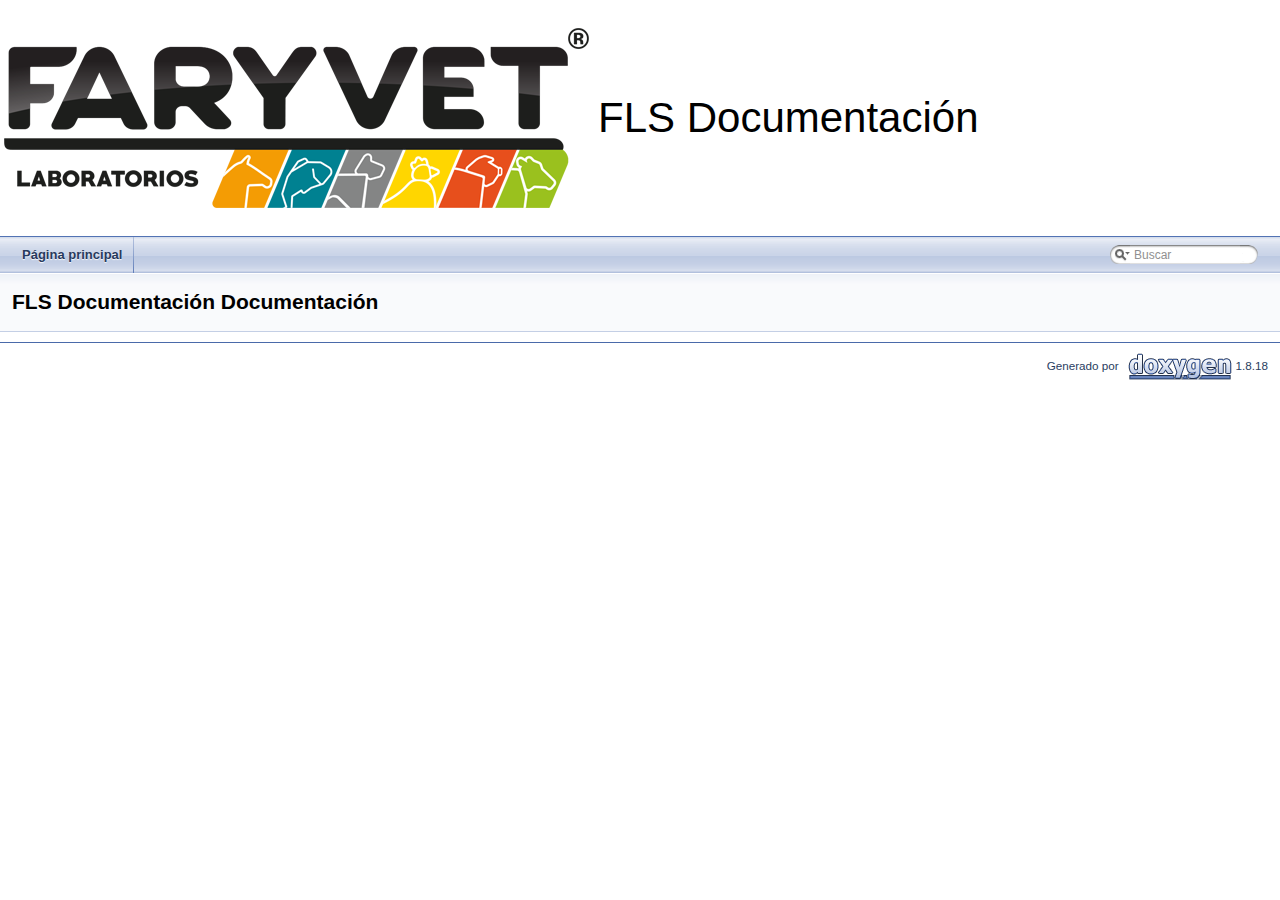
<file: Documentacion/html/index.html>
<!DOCTYPE html PUBLIC "-//W3C//DTD XHTML 1.0 Transitional//EN" "https://www.w3.org/TR/xhtml1/DTD/xhtml1-transitional.dtd">
<html xmlns="http://www.w3.org/1999/xhtml">
<head>
<meta http-equiv="Content-Type" content="text/xhtml;charset=UTF-8"/>
<meta http-equiv="X-UA-Compatible" content="IE=9"/>
<meta name="generator" content="Doxygen 1.8.18"/>
<meta name="viewport" content="width=device-width, initial-scale=1"/>
<title>FLS Documentación: Página principal</title>
<link href="tabs.css" rel="stylesheet" type="text/css"/>
<script type="text/javascript" src="jquery.js"></script>
<script type="text/javascript" src="dynsections.js"></script>
<link href="search/search.css" rel="stylesheet" type="text/css"/>
<script type="text/javascript" src="search/searchdata.js"></script>
<script type="text/javascript" src="search/search.js"></script>
<link href="doxygen.css" rel="stylesheet" type="text/css" />
</head>
<body>
<div id="top"><!-- do not remove this div, it is closed by doxygen! -->
<div id="titlearea">
<table cellspacing="0" cellpadding="0">
 <tbody>
 <tr style="height: 56px;">
  <td id="projectlogo"><img alt="Logo" src="logo.png"/></td>
  <td id="projectalign" style="padding-left: 0.5em;">
   <div id="projectname">FLS Documentación
   </div>
  </td>
 </tr>
 </tbody>
</table>
</div>
<!-- end header part -->
<!-- Generado por Doxygen 1.8.18 -->
<script type="text/javascript">
/* @license magnet:?xt=urn:btih:cf05388f2679ee054f2beb29a391d25f4e673ac3&amp;dn=gpl-2.0.txt GPL-v2 */
var searchBox = new SearchBox("searchBox", "search",false,'Buscar');
/* @license-end */
</script>
<script type="text/javascript" src="menudata.js"></script>
<script type="text/javascript" src="menu.js"></script>
<script type="text/javascript">
/* @license magnet:?xt=urn:btih:cf05388f2679ee054f2beb29a391d25f4e673ac3&amp;dn=gpl-2.0.txt GPL-v2 */
$(function() {
  initMenu('',true,false,'search.php','Buscar');
  $(document).ready(function() { init_search(); });
});
/* @license-end */</script>
<div id="main-nav"></div>
</div><!-- top -->
<!-- window showing the filter options -->
<div id="MSearchSelectWindow"
     onmouseover="return searchBox.OnSearchSelectShow()"
     onmouseout="return searchBox.OnSearchSelectHide()"
     onkeydown="return searchBox.OnSearchSelectKey(event)">
</div>

<!-- iframe showing the search results (closed by default) -->
<div id="MSearchResultsWindow">
<iframe src="javascript:void(0)" frameborder="0" 
        name="MSearchResults" id="MSearchResults">
</iframe>
</div>

<div class="header">
  <div class="headertitle">
<div class="title">FLS Documentación Documentación</div>  </div>
</div><!--header-->
<div class="contents">
</div><!-- contents -->
<!-- start footer part -->
<hr class="footer"/><address class="footer"><small>
Generado por &#160;<a href="http://www.doxygen.org/index.html">
<img class="footer" src="doxygen.png" alt="doxygen"/>
</a> 1.8.18
</small></address>
</body>
</html>
</file>
<file: Documentacion/html/tabs.css>
.sm{position:relative;z-index:9999}.sm,.sm ul,.sm li{display:block;list-style:none;margin:0;padding:0;line-height:normal;direction:ltr;text-align:left;-webkit-tap-highlight-color:rgba(0,0,0,0)}.sm-rtl,.sm-rtl ul,.sm-rtl li{direction:rtl;text-align:right}.sm>li>h1,.sm>li>h2,.sm>li>h3,.sm>li>h4,.sm>li>h5,.sm>li>h6{margin:0;padding:0}.sm ul{display:none}.sm li,.sm a{position:relative}.sm a{display:block}.sm a.disabled{cursor:not-allowed}.sm:after{content:"\00a0";display:block;height:0;font:0/0 serif;clear:both;visibility:hidden;overflow:hidden}.sm,.sm *,.sm *:before,.sm *:after{-moz-box-sizing:border-box;-webkit-box-sizing:border-box;box-sizing:border-box}.sm-dox{background-image:url("tab_b.png")}.sm-dox a,.sm-dox a:focus,.sm-dox a:hover,.sm-dox a:active{padding:0 12px;padding-right:43px;font-family:"Lucida Grande","Geneva","Helvetica",Arial,sans-serif;font-size:13px;font-weight:bold;line-height:36px;text-decoration:none;text-shadow:0 1px 1px rgba(255,255,255,0.9);color:#283a5d;outline:0}.sm-dox a:hover{background-image:url("tab_a.png");background-repeat:repeat-x;color:white;text-shadow:0 1px 1px black}.sm-dox a.current{color:#d23600}.sm-dox a.disabled{color:#bbb}.sm-dox a span.sub-arrow{position:absolute;top:50%;margin-top:-14px;left:auto;right:3px;width:28px;height:28px;overflow:hidden;font:bold 12px/28px monospace!important;text-align:center;text-shadow:none;background:rgba(255,255,255,0.5);-moz-border-radius:5px;-webkit-border-radius:5px;border-radius:5px}.sm-dox a.highlighted span.sub-arrow:before{display:block;content:'-'}.sm-dox>li:first-child>a,.sm-dox>li:first-child>:not(ul) a{-moz-border-radius:5px 5px 0 0;-webkit-border-radius:5px;border-radius:5px 5px 0 0}.sm-dox>li:last-child>a,.sm-dox>li:last-child>*:not(ul) a,.sm-dox>li:last-child>ul,.sm-dox>li:last-child>ul>li:last-child>a,.sm-dox>li:last-child>ul>li:last-child>*:not(ul) a,.sm-dox>li:last-child>ul>li:last-child>ul,.sm-dox>li:last-child>ul>li:last-child>ul>li:last-child>a,.sm-dox>li:last-child>ul>li:last-child>ul>li:last-child>*:not(ul) a,.sm-dox>li:last-child>ul>li:last-child>ul>li:last-child>ul,.sm-dox>li:last-child>ul>li:last-child>ul>li:last-child>ul>li:last-child>a,.sm-dox>li:last-child>ul>li:last-child>ul>li:last-child>ul>li:last-child>*:not(ul) a,.sm-dox>li:last-child>ul>li:last-child>ul>li:last-child>ul>li:last-child>ul,.sm-dox>li:last-child>ul>li:last-child>ul>li:last-child>ul>li:last-child>ul>li:last-child>a,.sm-dox>li:last-child>ul>li:last-child>ul>li:last-child>ul>li:last-child>ul>li:last-child>*:not(ul) a,.sm-dox>li:last-child>ul>li:last-child>ul>li:last-child>ul>li:last-child>ul>li:last-child>ul{-moz-border-radius:0 0 5px 5px;-webkit-border-radius:0;border-radius:0 0 5px 5px}.sm-dox>li:last-child>a.highlighted,.sm-dox>li:last-child>*:not(ul) a.highlighted,.sm-dox>li:last-child>ul>li:last-child>a.highlighted,.sm-dox>li:last-child>ul>li:last-child>*:not(ul) a.highlighted,.sm-dox>li:last-child>ul>li:last-child>ul>li:last-child>a.highlighted,.sm-dox>li:last-child>ul>li:last-child>ul>li:last-child>*:not(ul) a.highlighted,.sm-dox>li:last-child>ul>li:last-child>ul>li:last-child>ul>li:last-child>a.highlighted,.sm-dox>li:last-child>ul>li:last-child>ul>li:last-child>ul>li:last-child>*:not(ul) a.highlighted,.sm-dox>li:last-child>ul>li:last-child>ul>li:last-child>ul>li:last-child>ul>li:last-child>a.highlighted,.sm-dox>li:last-child>ul>li:last-child>ul>li:last-child>ul>li:last-child>ul>li:last-child>*:not(ul) a.highlighted{-moz-border-radius:0;-webkit-border-radius:0;border-radius:0}.sm-dox ul{background:rgba(162,162,162,0.1)}.sm-dox ul a,.sm-dox ul a:focus,.sm-dox ul a:hover,.sm-dox ul a:active{font-size:12px;border-left:8px solid transparent;line-height:36px;text-shadow:none;background-color:white;background-image:none}.sm-dox ul a:hover{background-image:url("tab_a.png");background-repeat:repeat-x;color:white;text-shadow:0 1px 1px black}.sm-dox ul ul a,.sm-dox ul ul a:hover,.sm-dox ul ul a:focus,.sm-dox ul ul a:active{border-left:16px solid transparent}.sm-dox ul ul ul a,.sm-dox ul ul ul a:hover,.sm-dox ul ul ul a:focus,.sm-dox ul ul ul a:active{border-left:24px solid transparent}.sm-dox ul ul ul ul a,.sm-dox ul ul ul ul a:hover,.sm-dox ul ul ul ul a:focus,.sm-dox ul ul ul ul a:active{border-left:32px solid transparent}.sm-dox ul ul ul ul ul a,.sm-dox ul ul ul ul ul a:hover,.sm-dox ul ul ul ul ul a:focus,.sm-dox ul ul ul ul ul a:active{border-left:40px solid transparent}@media(min-width:768px){.sm-dox ul{position:absolute;width:12em}.sm-dox li{float:left}.sm-dox.sm-rtl li{float:right}.sm-dox ul li,.sm-dox.sm-rtl ul li,.sm-dox.sm-vertical li{float:none}.sm-dox a{white-space:nowrap}.sm-dox ul a,.sm-dox.sm-vertical a{white-space:normal}.sm-dox .sm-nowrap>li>a,.sm-dox .sm-nowrap>li>:not(ul) a{white-space:nowrap}.sm-dox{padding:0 10px;background-image:url("tab_b.png");line-height:36px}.sm-dox a span.sub-arrow{top:50%;margin-top:-2px;right:12px;width:0;height:0;border-width:4px;border-style:solid dashed dashed dashed;border-color:#283a5d transparent transparent transparent;background:transparent;-moz-border-radius:0;-webkit-border-radius:0;border-radius:0}.sm-dox a,.sm-dox a:focus,.sm-dox a:active,.sm-dox a:hover,.sm-dox a.highlighted{padding:0 12px;background-image:url("tab_s.png");background-repeat:no-repeat;background-position:right;-moz-border-radius:0!important;-webkit-border-radius:0;border-radius:0!important}.sm-dox a:hover{background-image:url("tab_a.png");background-repeat:repeat-x;color:white;text-shadow:0 1px 1px black}.sm-dox a:hover span.sub-arrow{border-color:white transparent transparent transparent}.sm-dox a.has-submenu{padding-right:24px}.sm-dox li{border-top:0}.sm-dox>li>ul:before,.sm-dox>li>ul:after{content:'';position:absolute;top:-18px;left:30px;width:0;height:0;overflow:hidden;border-width:9px;border-style:dashed dashed solid dashed;border-color:transparent transparent #bbb transparent}.sm-dox>li>ul:after{top:-16px;left:31px;border-width:8px;border-color:transparent transparent #fff transparent}.sm-dox ul{border:1px solid #bbb;padding:5px 0;background:#fff;-moz-border-radius:5px!important;-webkit-border-radius:5px;border-radius:5px!important;-moz-box-shadow:0 5px 9px rgba(0,0,0,0.2);-webkit-box-shadow:0 5px 9px rgba(0,0,0,0.2);box-shadow:0 5px 9px rgba(0,0,0,0.2)}.sm-dox ul a span.sub-arrow{right:8px;top:50%;margin-top:-5px;border-width:5px;border-color:transparent transparent transparent #555;border-style:dashed dashed dashed solid}.sm-dox ul a,.sm-dox ul a:hover,.sm-dox ul a:focus,.sm-dox ul a:active,.sm-dox ul a.highlighted{color:#555;background-image:none;border:0!important;color:#555;background-image:none}.sm-dox ul a:hover{background-image:url("tab_a.png");background-repeat:repeat-x;color:white;text-shadow:0 1px 1px black}.sm-dox ul a:hover span.sub-arrow{border-color:transparent transparent transparent white}.sm-dox span.scroll-up,.sm-dox span.scroll-down{position:absolute;display:none;visibility:hidden;overflow:hidden;background:#fff;height:36px}.sm-dox span.scroll-up:hover,.sm-dox span.scroll-down:hover{background:#eee}.sm-dox span.scroll-up:hover span.scroll-up-arrow,.sm-dox span.scroll-up:hover span.scroll-down-arrow{border-color:transparent transparent #d23600 transparent}.sm-dox span.scroll-down:hover span.scroll-down-arrow{border-color:#d23600 transparent transparent transparent}.sm-dox span.scroll-up-arrow,.sm-dox span.scroll-down-arrow{position:absolute;top:0;left:50%;margin-left:-6px;width:0;height:0;overflow:hidden;border-width:6px;border-style:dashed dashed solid dashed;border-color:transparent transparent #555 transparent}.sm-dox span.scroll-down-arrow{top:8px;border-style:solid dashed dashed dashed;border-color:#555 transparent transparent transparent}.sm-dox.sm-rtl a.has-submenu{padding-right:12px;padding-left:24px}.sm-dox.sm-rtl a span.sub-arrow{right:auto;left:12px}.sm-dox.sm-rtl.sm-vertical a.has-submenu{padding:10px 20px}.sm-dox.sm-rtl.sm-vertical a span.sub-arrow{right:auto;left:8px;border-style:dashed solid dashed dashed;border-color:transparent #555 transparent transparent}.sm-dox.sm-rtl>li>ul:before{left:auto;right:30px}.sm-dox.sm-rtl>li>ul:after{left:auto;right:31px}.sm-dox.sm-rtl ul a.has-submenu{padding:10px 20px!important}.sm-dox.sm-rtl ul a span.sub-arrow{right:auto;left:8px;border-style:dashed solid dashed dashed;border-color:transparent #555 transparent transparent}.sm-dox.sm-vertical{padding:10px 0;-moz-border-radius:5px;-webkit-border-radius:5px;border-radius:5px}.sm-dox.sm-vertical a{padding:10px 20px}.sm-dox.sm-vertical a:hover,.sm-dox.sm-vertical a:focus,.sm-dox.sm-vertical a:active,.sm-dox.sm-vertical a.highlighted{background:#fff}.sm-dox.sm-vertical a.disabled{background-image:url("tab_b.png")}.sm-dox.sm-vertical a span.sub-arrow{right:8px;top:50%;margin-top:-5px;border-width:5px;border-style:dashed dashed dashed solid;border-color:transparent transparent transparent #555}.sm-dox.sm-vertical>li>ul:before,.sm-dox.sm-vertical>li>ul:after{display:none}.sm-dox.sm-vertical ul a{padding:10px 20px}.sm-dox.sm-vertical ul a:hover,.sm-dox.sm-vertical ul a:focus,.sm-dox.sm-vertical ul a:active,.sm-dox.sm-vertical ul a.highlighted{background:#eee}.sm-dox.sm-vertical ul a.disabled{background:#fff}}
</file>
<file: Documentacion/html/search/search.css>
/*---------------- Search Box */

#FSearchBox {
    float: left;
}

#MSearchBox {
    white-space : nowrap;
    float: none;
    margin-top: 8px;
    right: 0px;
    width: 170px;
    height: 24px;
    z-index: 102;
}

#MSearchBox .left
{
    display:block;
    position:absolute;
    left:10px;
    width:20px;
    height:19px;
    background:url('search_l.png') no-repeat;
    background-position:right;
}

#MSearchSelect {
    display:block;
    position:absolute;
    width:20px;
    height:19px;
}

.left #MSearchSelect {
    left:4px;
}

.right #MSearchSelect {
    right:5px;
}

#MSearchField {
    display:block;
    position:absolute;
    height:19px;
    background:url('search_m.png') repeat-x;
    border:none;
    width:115px;
    margin-left:20px;
    padding-left:4px;
    color: #909090;
    outline: none;
    font: 9pt Arial, Verdana, sans-serif;
    -webkit-border-radius: 0px;
}

#FSearchBox #MSearchField {
    margin-left:15px;
}

#MSearchBox .right {
    display:block;
    position:absolute;
    right:10px;
    top:8px;
    width:20px;
    height:19px;
    background:url('search_r.png') no-repeat;
    background-position:left;
}

#MSearchClose {
    display: none;
    position: absolute;
    top: 4px;
    background : none;
    border: none;
    margin: 0px 4px 0px 0px;
    padding: 0px 0px;
    outline: none;
}

.left #MSearchClose {
    left: 6px;
}

.right #MSearchClose {
    right: 2px;
}

.MSearchBoxActive #MSearchField {
    color: #000000;
}

/*---------------- Search filter selection */

#MSearchSelectWindow {
    display: none;
    position: absolute;
    left: 0; top: 0;
    border: 1px solid #90A5CE;
    background-color: #F9FAFC;
    z-index: 10001;
    padding-top: 4px;
    padding-bottom: 4px;
    -moz-border-radius: 4px;
    -webkit-border-top-left-radius: 4px;
    -webkit-border-top-right-radius: 4px;
    -webkit-border-bottom-left-radius: 4px;
    -webkit-border-bottom-right-radius: 4px;
    -webkit-box-shadow: 5px 5px 5px rgba(0, 0, 0, 0.15);
}

.SelectItem {
    font: 8pt Arial, Verdana, sans-serif;
    padding-left:  2px;
    padding-right: 12px;
    border: 0px;
}

span.SelectionMark {
    margin-right: 4px;
    font-family: monospace;
    outline-style: none;
    text-decoration: none;
}

a.SelectItem {
    display: block;
    outline-style: none;
    color: #000000; 
    text-decoration: none;
    padding-left:   6px;
    padding-right: 12px;
}

a.SelectItem:focus,
a.SelectItem:active {
    color: #000000; 
    outline-style: none;
    text-decoration: none;
}

a.SelectItem:hover {
    color: #FFFFFF;
    background-color: #3D578C;
    outline-style: none;
    text-decoration: none;
    cursor: pointer;
    display: block;
}

/*---------------- Search results window */

iframe#MSearchResults {
    width: 60ex;
    height: 15em;
}

#MSearchResultsWindow {
    display: none;
    position: absolute;
    left: 0; top: 0;
    border: 1px solid #000;
    background-color: #EEF1F7;
    z-index:10000;
}

/* ----------------------------------- */


#SRIndex {
    clear:both; 
    padding-bottom: 15px;
}

.SREntry {
    font-size: 10pt;
    padding-left: 1ex;
}

.SRPage .SREntry {
    font-size: 8pt;
    padding: 1px 5px;
}

body.SRPage {
    margin: 5px 2px;
}

.SRChildren {
    padding-left: 3ex; padding-bottom: .5em 
}

.SRPage .SRChildren {
    display: none;
}

.SRSymbol {
    font-weight: bold; 
    color: #425E97;
    font-family: Arial, Verdana, sans-serif;
    text-decoration: none;
    outline: none;
}

a.SRScope {
    display: block;
    color: #425E97; 
    font-family: Arial, Verdana, sans-serif;
    text-decoration: none;
    outline: none;
}

a.SRSymbol:focus, a.SRSymbol:active,
a.SRScope:focus, a.SRScope:active {
    text-decoration: underline;
}

span.SRScope {
    padding-left: 4px;
}

.SRPage .SRStatus {
    padding: 2px 5px;
    font-size: 8pt;
    font-style: italic;
}

.SRResult {
    display: none;
}

DIV.searchresults {
    margin-left: 10px;
    margin-right: 10px;
}

/*---------------- External search page results */

.searchresult {
    background-color: #F0F3F8;
}

.pages b {
   color: white;
   padding: 5px 5px 3px 5px;
   background-image: url("../tab_a.png");
   background-repeat: repeat-x;
   text-shadow: 0 1px 1px #000000;
}

.pages {
    line-height: 17px;
    margin-left: 4px;
    text-decoration: none;
}

.hl {
    font-weight: bold;
}

#searchresults {
    margin-bottom: 20px;
}

.searchpages {
    margin-top: 10px;
}
</file>
<file: Documentacion/html/doxygen.css>
/* The standard CSS for doxygen 1.8.18 */

body, table, div, p, dl {
	font: 400 14px/22px Roboto,sans-serif;
}

p.reference, p.definition {
	font: 400 14px/22px Roboto,sans-serif;
}

/* @group Heading Levels */

h1.groupheader {
	font-size: 150%;
}

.title {
	font: 400 14px/28px Roboto,sans-serif;
	font-size: 150%;
	font-weight: bold;
	margin: 10px 2px;
}

h2.groupheader {
	border-bottom: 1px solid #879ECB;
	color: #354C7B;
	font-size: 150%;
	font-weight: normal;
	margin-top: 1.75em;
	padding-top: 8px;
	padding-bottom: 4px;
	width: 100%;
}

h3.groupheader {
	font-size: 100%;
}

h1, h2, h3, h4, h5, h6 {
	-webkit-transition: text-shadow 0.5s linear;
	-moz-transition: text-shadow 0.5s linear;
	-ms-transition: text-shadow 0.5s linear;
	-o-transition: text-shadow 0.5s linear;
	transition: text-shadow 0.5s linear;
	margin-right: 15px;
}

h1.glow, h2.glow, h3.glow, h4.glow, h5.glow, h6.glow {
	text-shadow: 0 0 15px cyan;
}

dt {
	font-weight: bold;
}

ul.multicol {
	-moz-column-gap: 1em;
	-webkit-column-gap: 1em;
	column-gap: 1em;
	-moz-column-count: 3;
	-webkit-column-count: 3;
	column-count: 3;
}

p.startli, p.startdd {
	margin-top: 2px;
}

th p.starttd, p.intertd, p.endtd {
        font-size: 100%;
        font-weight: 700;
}

p.starttd {
	margin-top: 0px;
}

p.endli {
	margin-bottom: 0px;
}

p.enddd {
	margin-bottom: 4px;
}

p.endtd {
	margin-bottom: 2px;
}

p.interli {
}

p.interdd {
}

p.intertd {
}

/* @end */

caption {
	font-weight: bold;
}

span.legend {
        font-size: 70%;
        text-align: center;
}

h3.version {
        font-size: 90%;
        text-align: center;
}

div.qindex, div.navtab{
	background-color: #EBEFF6;
	border: 1px solid #A3B4D7;
	text-align: center;
}

div.qindex, div.navpath {
	width: 100%;
	line-height: 140%;
}

div.navtab {
	margin-right: 15px;
}

/* @group Link Styling */

a {
	color: #3D578C;
	font-weight: normal;
	text-decoration: none;
}

.contents a:visited {
	color: #4665A2;
}

a:hover {
	text-decoration: underline;
}

a.qindex {
	font-weight: bold;
}

a.qindexHL {
	font-weight: bold;
	background-color: #9CAFD4;
	color: #FFFFFF;
	border: 1px double #869DCA;
}

.contents a.qindexHL:visited {
        color: #FFFFFF;
}

a.el {
	font-weight: bold;
}

a.elRef {
}

a.code, a.code:visited, a.line, a.line:visited {
	color: #4665A2; 
}

a.codeRef, a.codeRef:visited, a.lineRef, a.lineRef:visited {
	color: #4665A2; 
}

/* @end */

dl.el {
	margin-left: -1cm;
}

ul {
  overflow: hidden; /*Fixed: list item bullets overlap floating elements*/
}

#side-nav ul {
  overflow: visible; /* reset ul rule for scroll bar in GENERATE_TREEVIEW window */
}

#main-nav ul {
  overflow: visible; /* reset ul rule for the navigation bar drop down lists */
}

.fragment {
  text-align: left;
  direction: ltr;
  overflow-x: auto; /*Fixed: fragment lines overlap floating elements*/
  overflow-y: hidden;
}

pre.fragment {
        border: 1px solid #C4CFE5;
        background-color: #FBFCFD;
        padding: 4px 6px;
        margin: 4px 8px 4px 2px;
        overflow: auto;
        word-wrap: break-word;
        font-size:  9pt;
        line-height: 125%;
        font-family: monospace, fixed;
        font-size: 105%;
}

div.fragment {
  padding: 0 0 1px 0; /*Fixed: last line underline overlap border*/
  margin: 4px 8px 4px 2px;
	background-color: #FBFCFD;
	border: 1px solid #C4CFE5;
}

div.line {
	font-family: monospace, fixed;
        font-size: 13px;
	min-height: 13px;
	line-height: 1.0;
	text-wrap: unrestricted;
	white-space: -moz-pre-wrap; /* Moz */
	white-space: -pre-wrap;     /* Opera 4-6 */
	white-space: -o-pre-wrap;   /* Opera 7 */
	white-space: pre-wrap;      /* CSS3  */
	word-wrap: break-word;      /* IE 5.5+ */
	text-indent: -53px;
	padding-left: 53px;
	padding-bottom: 0px;
	margin: 0px;
	-webkit-transition-property: background-color, box-shadow;
	-webkit-transition-duration: 0.5s;
	-moz-transition-property: background-color, box-shadow;
	-moz-transition-duration: 0.5s;
	-ms-transition-property: background-color, box-shadow;
	-ms-transition-duration: 0.5s;
	-o-transition-property: background-color, box-shadow;
	-o-transition-duration: 0.5s;
	transition-property: background-color, box-shadow;
	transition-duration: 0.5s;
}

div.line:after {
    content:"\000A";
    white-space: pre;
}

div.line.glow {
	background-color: cyan;
	box-shadow: 0 0 10px cyan;
}


span.lineno {
	padding-right: 4px;
	text-align: right;
	border-right: 2px solid #0F0;
	background-color: #E8E8E8;
        white-space: pre;
}
span.lineno a {
	background-color: #D8D8D8;
}

span.lineno a:hover {
	background-color: #C8C8C8;
}

.lineno {
	-webkit-touch-callout: none;
	-webkit-user-select: none;
	-khtml-user-select: none;
	-moz-user-select: none;
	-ms-user-select: none;
	user-select: none;
}

div.ah, span.ah {
	background-color: black;
	font-weight: bold;
	color: #FFFFFF;
	margin-bottom: 3px;
	margin-top: 3px;
	padding: 0.2em;
	border: solid thin #333;
	border-radius: 0.5em;
	-webkit-border-radius: .5em;
	-moz-border-radius: .5em;
	box-shadow: 2px 2px 3px #999;
	-webkit-box-shadow: 2px 2px 3px #999;
	-moz-box-shadow: rgba(0, 0, 0, 0.15) 2px 2px 2px;
	background-image: -webkit-gradient(linear, left top, left bottom, from(#eee), to(#000),color-stop(0.3, #444));
	background-image: -moz-linear-gradient(center top, #eee 0%, #444 40%, #000 110%);
}

div.classindex ul {
        list-style: none;
        padding-left: 0;
}

div.classindex span.ai {
        display: inline-block;
}

div.groupHeader {
	margin-left: 16px;
	margin-top: 12px;
	font-weight: bold;
}

div.groupText {
	margin-left: 16px;
	font-style: italic;
}

body {
	background-color: white;
	color: black;
        margin: 0;
}

div.contents {
	margin-top: 10px;
	margin-left: 12px;
	margin-right: 8px;
}

td.indexkey {
	background-color: #EBEFF6;
	font-weight: bold;
	border: 1px solid #C4CFE5;
	margin: 2px 0px 2px 0;
	padding: 2px 10px;
        white-space: nowrap;
        vertical-align: top;
}

td.indexvalue {
	background-color: #EBEFF6;
	border: 1px solid #C4CFE5;
	padding: 2px 10px;
	margin: 2px 0px;
}

tr.memlist {
	background-color: #EEF1F7;
}

p.formulaDsp {
	text-align: center;
}

img.formulaDsp {
	
}

img.formulaInl, img.inline {
	vertical-align: middle;
}

div.center {
	text-align: center;
        margin-top: 0px;
        margin-bottom: 0px;
        padding: 0px;
}

div.center img {
	border: 0px;
}

address.footer {
	text-align: right;
	padding-right: 12px;
}

img.footer {
	border: 0px;
	vertical-align: middle;
}

/* @group Code Colorization */

span.keyword {
	color: #008000
}

span.keywordtype {
	color: #604020
}

span.keywordflow {
	color: #e08000
}

span.comment {
	color: #800000
}

span.preprocessor {
	color: #806020
}

span.stringliteral {
	color: #002080
}

span.charliteral {
	color: #008080
}

span.vhdldigit { 
	color: #ff00ff 
}

span.vhdlchar { 
	color: #000000 
}

span.vhdlkeyword { 
	color: #700070 
}

span.vhdllogic { 
	color: #ff0000 
}

blockquote {
        background-color: #F7F8FB;
        border-left: 2px solid #9CAFD4;
        margin: 0 24px 0 4px;
        padding: 0 12px 0 16px;
}

blockquote.DocNodeRTL {
   border-left: 0;
   border-right: 2px solid #9CAFD4;
   margin: 0 4px 0 24px;
   padding: 0 16px 0 12px;
}

/* @end */

/*
.search {
	color: #003399;
	font-weight: bold;
}

form.search {
	margin-bottom: 0px;
	margin-top: 0px;
}

input.search {
	font-size: 75%;
	color: #000080;
	font-weight: normal;
	background-color: #e8eef2;
}
*/

td.tiny {
	font-size: 75%;
}

.dirtab {
	padding: 4px;
	border-collapse: collapse;
	border: 1px solid #A3B4D7;
}

th.dirtab {
	background: #EBEFF6;
	font-weight: bold;
}

hr {
	height: 0px;
	border: none;
	border-top: 1px solid #4A6AAA;
}

hr.footer {
	height: 1px;
}

/* @group Member Descriptions */

table.memberdecls {
	border-spacing: 0px;
	padding: 0px;
}

.memberdecls td, .fieldtable tr {
	-webkit-transition-property: background-color, box-shadow;
	-webkit-transition-duration: 0.5s;
	-moz-transition-property: background-color, box-shadow;
	-moz-transition-duration: 0.5s;
	-ms-transition-property: background-color, box-shadow;
	-ms-transition-duration: 0.5s;
	-o-transition-property: background-color, box-shadow;
	-o-transition-duration: 0.5s;
	transition-property: background-color, box-shadow;
	transition-duration: 0.5s;
}

.memberdecls td.glow, .fieldtable tr.glow {
	background-color: cyan;
	box-shadow: 0 0 15px cyan;
}

.mdescLeft, .mdescRight,
.memItemLeft, .memItemRight,
.memTemplItemLeft, .memTemplItemRight, .memTemplParams {
	background-color: #F9FAFC;
	border: none;
	margin: 4px;
	padding: 1px 0 0 8px;
}

.mdescLeft, .mdescRight {
	padding: 0px 8px 4px 8px;
	color: #555;
}

.memSeparator {
        border-bottom: 1px solid #DEE4F0;
        line-height: 1px;
        margin: 0px;
        padding: 0px;
}

.memItemLeft, .memTemplItemLeft {
        white-space: nowrap;
}

.memItemRight, .memTemplItemRight {
	width: 100%;
}

.memTemplParams {
	color: #4665A2;
        white-space: nowrap;
	font-size: 80%;
}

/* @end */

/* @group Member Details */

/* Styles for detailed member documentation */

.memtitle {
	padding: 8px;
	border-top: 1px solid #A8B8D9;
	border-left: 1px solid #A8B8D9;
	border-right: 1px solid #A8B8D9;
	border-top-right-radius: 4px;
	border-top-left-radius: 4px;
	margin-bottom: -1px;
	background-image: url('nav_f.png');
	background-repeat: repeat-x;
	background-color: #E2E8F2;
	line-height: 1.25;
	font-weight: 300;
	float:left;
}

.permalink
{
        font-size: 65%;
        display: inline-block;
        vertical-align: middle;
}

.memtemplate {
	font-size: 80%;
	color: #4665A2;
	font-weight: normal;
	margin-left: 9px;
}

.memnav {
	background-color: #EBEFF6;
	border: 1px solid #A3B4D7;
	text-align: center;
	margin: 2px;
	margin-right: 15px;
	padding: 2px;
}

.mempage {
	width: 100%;
}

.memitem {
	padding: 0;
	margin-bottom: 10px;
	margin-right: 5px;
        -webkit-transition: box-shadow 0.5s linear;
        -moz-transition: box-shadow 0.5s linear;
        -ms-transition: box-shadow 0.5s linear;
        -o-transition: box-shadow 0.5s linear;
        transition: box-shadow 0.5s linear;
        display: table !important;
        width: 100%;
}

.memitem.glow {
         box-shadow: 0 0 15px cyan;
}

.memname {
        font-weight: 400;
        margin-left: 6px;
}

.memname td {
	vertical-align: bottom;
}

.memproto, dl.reflist dt {
        border-top: 1px solid #A8B8D9;
        border-left: 1px solid #A8B8D9;
        border-right: 1px solid #A8B8D9;
        padding: 6px 0px 6px 0px;
        color: #253555;
        font-weight: bold;
        text-shadow: 0px 1px 1px rgba(255, 255, 255, 0.9);
        background-color: #DFE5F1;
        /* opera specific markup */
        box-shadow: 5px 5px 5px rgba(0, 0, 0, 0.15);
        border-top-right-radius: 4px;
        /* firefox specific markup */
        -moz-box-shadow: rgba(0, 0, 0, 0.15) 5px 5px 5px;
        -moz-border-radius-topright: 4px;
        /* webkit specific markup */
        -webkit-box-shadow: 5px 5px 5px rgba(0, 0, 0, 0.15);
        -webkit-border-top-right-radius: 4px;

}

.overload {
        font-family: "courier new",courier,monospace;
	font-size: 65%;
}

.memdoc, dl.reflist dd {
        border-bottom: 1px solid #A8B8D9;      
        border-left: 1px solid #A8B8D9;      
        border-right: 1px solid #A8B8D9; 
        padding: 6px 10px 2px 10px;
        background-color: #FBFCFD;
        border-top-width: 0;
        background-image:url('nav_g.png');
        background-repeat:repeat-x;
        background-color: #FFFFFF;
        /* opera specific markup */
        border-bottom-left-radius: 4px;
        border-bottom-right-radius: 4px;
        box-shadow: 5px 5px 5px rgba(0, 0, 0, 0.15);
        /* firefox specific markup */
        -moz-border-radius-bottomleft: 4px;
        -moz-border-radius-bottomright: 4px;
        -moz-box-shadow: rgba(0, 0, 0, 0.15) 5px 5px 5px;
        /* webkit specific markup */
        -webkit-border-bottom-left-radius: 4px;
        -webkit-border-bottom-right-radius: 4px;
        -webkit-box-shadow: 5px 5px 5px rgba(0, 0, 0, 0.15);
}

dl.reflist dt {
        padding: 5px;
}

dl.reflist dd {
        margin: 0px 0px 10px 0px;
        padding: 5px;
}

.paramkey {
	text-align: right;
}

.paramtype {
	white-space: nowrap;
}

.paramname {
	color: #602020;
	white-space: nowrap;
}
.paramname em {
	font-style: normal;
}
.paramname code {
        line-height: 14px;
}

.params, .retval, .exception, .tparams {
        margin-left: 0px;
        padding-left: 0px;
}       

.params .paramname, .retval .paramname, .tparams .paramname, .exception .paramname {
        font-weight: bold;
        vertical-align: top;
}
        
.params .paramtype, .tparams .paramtype {
        font-style: italic;
        vertical-align: top;
}       
        
.params .paramdir, .tparams .paramdir {
        font-family: "courier new",courier,monospace;
        vertical-align: top;
}

table.mlabels {
	border-spacing: 0px;
}

td.mlabels-left {
	width: 100%;
	padding: 0px;
}

td.mlabels-right {
	vertical-align: bottom;
	padding: 0px;
	white-space: nowrap;
}

span.mlabels {
        margin-left: 8px;
}

span.mlabel {
        background-color: #728DC1;
        border-top:1px solid #5373B4;
        border-left:1px solid #5373B4;
        border-right:1px solid #C4CFE5;
        border-bottom:1px solid #C4CFE5;
	text-shadow: none;
	color: white;
	margin-right: 4px;
	padding: 2px 3px;
	border-radius: 3px;
	font-size: 7pt;
	white-space: nowrap;
	vertical-align: middle;
}



/* @end */

/* these are for tree view inside a (index) page */

div.directory {
        margin: 10px 0px;
        border-top: 1px solid #9CAFD4;
        border-bottom: 1px solid #9CAFD4;
        width: 100%;
}

.directory table {
        border-collapse:collapse;
}

.directory td {
        margin: 0px;
        padding: 0px;
	vertical-align: top;
}

.directory td.entry {
        white-space: nowrap;
        padding-right: 6px;
	padding-top: 3px;
}

.directory td.entry a {
        outline:none;
}

.directory td.entry a img {
        border: none;
}

.directory td.desc {
        width: 100%;
        padding-left: 6px;
	padding-right: 6px;
	padding-top: 3px;
	border-left: 1px solid rgba(0,0,0,0.05);
}

.directory tr.even {
	padding-left: 6px;
	background-color: #F7F8FB;
}

.directory img {
	vertical-align: -30%;
}

.directory .levels {
        white-space: nowrap;
        width: 100%;
        text-align: right;
        font-size: 9pt;
}

.directory .levels span {
        cursor: pointer;
        padding-left: 2px;
        padding-right: 2px;
	color: #3D578C;
}

.arrow {
    color: #9CAFD4;
    -webkit-user-select: none;
    -khtml-user-select: none;
    -moz-user-select: none;
    -ms-user-select: none;
    user-select: none;
    cursor: pointer;
    font-size: 80%;
    display: inline-block;
    width: 16px;
    height: 22px;
}

.icon {
    font-family: Arial, Helvetica;
    font-weight: bold;
    font-size: 12px;
    height: 14px;
    width: 16px;
    display: inline-block;
    background-color: #728DC1;
    color: white;
    text-align: center;
    border-radius: 4px;
    margin-left: 2px;
    margin-right: 2px;
}

.icona {
    width: 24px;
    height: 22px;
    display: inline-block;
}

.iconfopen {
    width: 24px;
    height: 18px;
    margin-bottom: 4px;
    background-image:url('folderopen.png');
    background-position: 0px -4px;
    background-repeat: repeat-y;
    vertical-align:top;
    display: inline-block;
}

.iconfclosed {
    width: 24px;
    height: 18px;
    margin-bottom: 4px;
    background-image:url('folderclosed.png');
    background-position: 0px -4px;
    background-repeat: repeat-y;
    vertical-align:top;
    display: inline-block;
}

.icondoc {
    width: 24px;
    height: 18px;
    margin-bottom: 4px;
    background-image:url('doc.png');
    background-position: 0px -4px;
    background-repeat: repeat-y;
    vertical-align:top;
    display: inline-block;
}

table.directory {
    font: 400 14px Roboto,sans-serif;
}

/* @end */

div.dynheader {
        margin-top: 8px;
	-webkit-touch-callout: none;
	-webkit-user-select: none;
	-khtml-user-select: none;
	-moz-user-select: none;
	-ms-user-select: none;
	user-select: none;
}

address {
	font-style: normal;
	color: #2A3D61;
}

table.doxtable caption {
	caption-side: top;
}

table.doxtable {
	border-collapse:collapse;
        margin-top: 4px;
        margin-bottom: 4px;
}

table.doxtable td, table.doxtable th {
	border: 1px solid #2D4068;
	padding: 3px 7px 2px;
}

table.doxtable th {
	background-color: #374F7F;
	color: #FFFFFF;
	font-size: 110%;
	padding-bottom: 4px;
	padding-top: 5px;
}

table.fieldtable {
        /*width: 100%;*/
        margin-bottom: 10px;
        border: 1px solid #A8B8D9;
        border-spacing: 0px;
        -moz-border-radius: 4px;
        -webkit-border-radius: 4px;
        border-radius: 4px;
        -moz-box-shadow: rgba(0, 0, 0, 0.15) 2px 2px 2px;
        -webkit-box-shadow: 2px 2px 2px rgba(0, 0, 0, 0.15);
        box-shadow: 2px 2px 2px rgba(0, 0, 0, 0.15);
}

.fieldtable td, .fieldtable th {
        padding: 3px 7px 2px;
}

.fieldtable td.fieldtype, .fieldtable td.fieldname {
        white-space: nowrap;
        border-right: 1px solid #A8B8D9;
        border-bottom: 1px solid #A8B8D9;
        vertical-align: top;
}

.fieldtable td.fieldname {
        padding-top: 3px;
}

.fieldtable td.fielddoc {
        border-bottom: 1px solid #A8B8D9;
        /*width: 100%;*/
}

.fieldtable td.fielddoc p:first-child {
        margin-top: 0px;
}       
        
.fieldtable td.fielddoc p:last-child {
        margin-bottom: 2px;
}

.fieldtable tr:last-child td {
        border-bottom: none;
}

.fieldtable th {
        background-image:url('nav_f.png');
        background-repeat:repeat-x;
        background-color: #E2E8F2;
        font-size: 90%;
        color: #253555;
        padding-bottom: 4px;
        padding-top: 5px;
        text-align:left;
        font-weight: 400;
        -moz-border-radius-topleft: 4px;
        -moz-border-radius-topright: 4px;
        -webkit-border-top-left-radius: 4px;
        -webkit-border-top-right-radius: 4px;
        border-top-left-radius: 4px;
        border-top-right-radius: 4px;
        border-bottom: 1px solid #A8B8D9;
}


.tabsearch {
	top: 0px;
	left: 10px;
	height: 36px;
	background-image: url('tab_b.png');
	z-index: 101;
	overflow: hidden;
	font-size: 13px;
}

.navpath ul
{
	font-size: 11px;
	background-image:url('tab_b.png');
	background-repeat:repeat-x;
	background-position: 0 -5px;
	height:30px;
	line-height:30px;
	color:#8AA0CC;
	border:solid 1px #C2CDE4;
	overflow:hidden;
	margin:0px;
	padding:0px;
}

.navpath li
{
	list-style-type:none;
	float:left;
	padding-left:10px;
	padding-right:15px;
	background-image:url('bc_s.png');
	background-repeat:no-repeat;
	background-position:right;
	color:#364D7C;
}

.navpath li.navelem a
{
	height:32px;
	display:block;
	text-decoration: none;
	outline: none;
	color: #283A5D;
	font-family: 'Lucida Grande',Geneva,Helvetica,Arial,sans-serif;
	text-shadow: 0px 1px 1px rgba(255, 255, 255, 0.9);
	text-decoration: none;        
}

.navpath li.navelem a:hover
{
	color:#6884BD;
}

.navpath li.footer
{
        list-style-type:none;
        float:right;
        padding-left:10px;
        padding-right:15px;
        background-image:none;
        background-repeat:no-repeat;
        background-position:right;
        color:#364D7C;
        font-size: 8pt;
}


div.summary
{
	float: right;
	font-size: 8pt;
	padding-right: 5px;
	width: 50%;
	text-align: right;
}       

div.summary a
{
	white-space: nowrap;
}

table.classindex
{
        margin: 10px;
        white-space: nowrap;
        margin-left: 3%;
        margin-right: 3%;
        width: 94%;
        border: 0;
        border-spacing: 0; 
        padding: 0;
}

div.ingroups
{
	font-size: 8pt;
	width: 50%;
	text-align: left;
}

div.ingroups a
{
	white-space: nowrap;
}

div.header
{
        background-image:url('nav_h.png');
        background-repeat:repeat-x;
	background-color: #F9FAFC;
	margin:  0px;
	border-bottom: 1px solid #C4CFE5;
}

div.headertitle
{
	padding: 5px 5px 5px 10px;
}

.PageDocRTL-title div.headertitle {
  text-align: right;
  direction: rtl;
}

dl {
        padding: 0 0 0 0;
}

/* dl.note, dl.warning, dl.attention, dl.pre, dl.post, dl.invariant, dl.deprecated, dl.todo, dl.test, dl.bug, dl.examples */
dl.section {
	margin-left: 0px;
	padding-left: 0px;
}

dl.section.DocNodeRTL {
  margin-right: 0px;
  padding-right: 0px;
}

dl.note {
  margin-left: -7px;
  padding-left: 3px;
  border-left: 4px solid;
  border-color: #D0C000;
}

dl.note.DocNodeRTL {
  margin-left: 0;
  padding-left: 0;
  border-left: 0;
  margin-right: -7px;
  padding-right: 3px;
  border-right: 4px solid;
  border-color: #D0C000;
}

dl.warning, dl.attention {
  margin-left: -7px;
  padding-left: 3px;
  border-left: 4px solid;
  border-color: #FF0000;
}

dl.warning.DocNodeRTL, dl.attention.DocNodeRTL {
  margin-left: 0;
  padding-left: 0;
  border-left: 0;
  margin-right: -7px;
  padding-right: 3px;
  border-right: 4px solid;
  border-color: #FF0000;
}

dl.pre, dl.post, dl.invariant {
  margin-left: -7px;
  padding-left: 3px;
  border-left: 4px solid;
  border-color: #00D000;
}

dl.pre.DocNodeRTL, dl.post.DocNodeRTL, dl.invariant.DocNodeRTL {
  margin-left: 0;
  padding-left: 0;
  border-left: 0;
  margin-right: -7px;
  padding-right: 3px;
  border-right: 4px solid;
  border-color: #00D000;
}

dl.deprecated {
  margin-left: -7px;
  padding-left: 3px;
  border-left: 4px solid;
  border-color: #505050;
}

dl.deprecated.DocNodeRTL {
  margin-left: 0;
  padding-left: 0;
  border-left: 0;
  margin-right: -7px;
  padding-right: 3px;
  border-right: 4px solid;
  border-color: #505050;
}

dl.todo {
  margin-left: -7px;
  padding-left: 3px;
  border-left: 4px solid;
  border-color: #00C0E0;
}

dl.todo.DocNodeRTL {
  margin-left: 0;
  padding-left: 0;
  border-left: 0;
  margin-right: -7px;
  padding-right: 3px;
  border-right: 4px solid;
  border-color: #00C0E0;
}

dl.test {
  margin-left: -7px;
  padding-left: 3px;
  border-left: 4px solid;
  border-color: #3030E0;
}

dl.test.DocNodeRTL {
  margin-left: 0;
  padding-left: 0;
  border-left: 0;
  margin-right: -7px;
  padding-right: 3px;
  border-right: 4px solid;
  border-color: #3030E0;
}

dl.bug {
  margin-left: -7px;
  padding-left: 3px;
  border-left: 4px solid;
  border-color: #C08050;
}

dl.bug.DocNodeRTL {
  margin-left: 0;
  padding-left: 0;
  border-left: 0;
  margin-right: -7px;
  padding-right: 3px;
  border-right: 4px solid;
  border-color: #C08050;
}

dl.section dd {
	margin-bottom: 6px;
}


#projectlogo
{
	text-align: center;
	vertical-align: bottom;
	border-collapse: separate;
}
 
#projectlogo img
{ 
	border: 0px none;
}
 
#projectalign
{
        vertical-align: middle;
}

#projectname
{
	font: 300% Tahoma, Arial,sans-serif;
	margin: 0px;
	padding: 2px 0px;
}
    
#projectbrief
{
	font: 120% Tahoma, Arial,sans-serif;
	margin: 0px;
	padding: 0px;
}

#projectnumber
{
	font: 50% Tahoma, Arial,sans-serif;
	margin: 0px;
	padding: 0px;
}

#titlearea
{
	padding: 0px;
	margin: 0px;
	width: 100%;
	border-bottom: 1px solid #5373B4;
}

.image
{
        text-align: center;
}

.dotgraph
{
        text-align: center;
}

.mscgraph
{
        text-align: center;
}

.plantumlgraph
{
        text-align: center;
}

.diagraph
{
        text-align: center;
}

.caption
{
	font-weight: bold;
}

div.zoom
{
	border: 1px solid #90A5CE;
}

dl.citelist {
        margin-bottom:50px;
}

dl.citelist dt {
        color:#334975;
        float:left;
        font-weight:bold;
        margin-right:10px;
        padding:5px;
}

dl.citelist dd {
        margin:2px 0;
        padding:5px 0;
}

div.toc {
        padding: 14px 25px;
        background-color: #F4F6FA;
        border: 1px solid #D8DFEE;
        border-radius: 7px 7px 7px 7px;
        float: right;
        height: auto;
        margin: 0 8px 10px 10px;
        width: 200px;
}

.PageDocRTL-title div.toc {
  float: left !important;
  text-align: right;
}

div.toc li {
        background: url("bdwn.png") no-repeat scroll 0 5px transparent;
        font: 10px/1.2 Verdana,DejaVu Sans,Geneva,sans-serif;
        margin-top: 5px;
        padding-left: 10px;
        padding-top: 2px;
}

.PageDocRTL-title div.toc li {
  background-position-x: right !important;
  padding-left: 0 !important;
  padding-right: 10px;
}

div.toc h3 {
        font: bold 12px/1.2 Arial,FreeSans,sans-serif;
	color: #4665A2;
        border-bottom: 0 none;
        margin: 0;
}

div.toc ul {
        list-style: none outside none;
        border: medium none;
        padding: 0px;
}       

div.toc li.level1 {
        margin-left: 0px;
}

div.toc li.level2 {
        margin-left: 15px;
}

div.toc li.level3 {
        margin-left: 30px;
}

div.toc li.level4 {
        margin-left: 45px;
}

.PageDocRTL-title div.toc li.level1 {
  margin-left: 0 !important;
  margin-right: 0;
}

.PageDocRTL-title div.toc li.level2 {
  margin-left: 0 !important;
  margin-right: 15px;
}

.PageDocRTL-title div.toc li.level3 {
  margin-left: 0 !important;
  margin-right: 30px;
}

.PageDocRTL-title div.toc li.level4 {
  margin-left: 0 !important;
  margin-right: 45px;
}

.inherit_header {
        font-weight: bold;
        color: gray;
        cursor: pointer;
	-webkit-touch-callout: none;
	-webkit-user-select: none;
	-khtml-user-select: none;
	-moz-user-select: none;
	-ms-user-select: none;
	user-select: none;
}

.inherit_header td {
        padding: 6px 0px 2px 5px;
}

.inherit {
        display: none;
}

tr.heading h2 {
        margin-top: 12px;
        margin-bottom: 4px;
}

/* tooltip related style info */

.ttc {
        position: absolute;
        display: none;
}

#powerTip {
	cursor: default;
	white-space: nowrap;
	background-color: white;
	border: 1px solid gray;
	border-radius: 4px 4px 4px 4px;
	box-shadow: 1px 1px 7px gray;
	display: none;
	font-size: smaller;
	max-width: 80%;
	opacity: 0.9;
	padding: 1ex 1em 1em;
	position: absolute;
	z-index: 2147483647;
}

#powerTip div.ttdoc {
        color: grey;
	font-style: italic;
}

#powerTip div.ttname a {
        font-weight: bold;
}

#powerTip div.ttname {
        font-weight: bold;
}

#powerTip div.ttdeci {
        color: #006318;
}

#powerTip div {
        margin: 0px;
        padding: 0px;
        font: 12px/16px Roboto,sans-serif;
}

#powerTip:before, #powerTip:after {
	content: "";
	position: absolute;
	margin: 0px;
}

#powerTip.n:after,  #powerTip.n:before,
#powerTip.s:after,  #powerTip.s:before,
#powerTip.w:after,  #powerTip.w:before,
#powerTip.e:after,  #powerTip.e:before,
#powerTip.ne:after, #powerTip.ne:before,
#powerTip.se:after, #powerTip.se:before,
#powerTip.nw:after, #powerTip.nw:before,
#powerTip.sw:after, #powerTip.sw:before {
	border: solid transparent;
	content: " ";
	height: 0;
	width: 0;
	position: absolute;
}

#powerTip.n:after,  #powerTip.s:after,
#powerTip.w:after,  #powerTip.e:after,
#powerTip.nw:after, #powerTip.ne:after,
#powerTip.sw:after, #powerTip.se:after {
	border-color: rgba(255, 255, 255, 0);
}

#powerTip.n:before,  #powerTip.s:before,
#powerTip.w:before,  #powerTip.e:before,
#powerTip.nw:before, #powerTip.ne:before,
#powerTip.sw:before, #powerTip.se:before {
	border-color: rgba(128, 128, 128, 0);
}

#powerTip.n:after,  #powerTip.n:before,
#powerTip.ne:after, #powerTip.ne:before,
#powerTip.nw:after, #powerTip.nw:before {
	top: 100%;
}

#powerTip.n:after, #powerTip.ne:after, #powerTip.nw:after {
	border-top-color: #FFFFFF;
	border-width: 10px;
	margin: 0px -10px;
}
#powerTip.n:before {
	border-top-color: #808080;
	border-width: 11px;
	margin: 0px -11px;
}
#powerTip.n:after, #powerTip.n:before {
	left: 50%;
}

#powerTip.nw:after, #powerTip.nw:before {
	right: 14px;
}

#powerTip.ne:after, #powerTip.ne:before {
	left: 14px;
}

#powerTip.s:after,  #powerTip.s:before,
#powerTip.se:after, #powerTip.se:before,
#powerTip.sw:after, #powerTip.sw:before {
	bottom: 100%;
}

#powerTip.s:after, #powerTip.se:after, #powerTip.sw:after {
	border-bottom-color: #FFFFFF;
	border-width: 10px;
	margin: 0px -10px;
}

#powerTip.s:before, #powerTip.se:before, #powerTip.sw:before {
	border-bottom-color: #808080;
	border-width: 11px;
	margin: 0px -11px;
}

#powerTip.s:after, #powerTip.s:before {
	left: 50%;
}

#powerTip.sw:after, #powerTip.sw:before {
	right: 14px;
}

#powerTip.se:after, #powerTip.se:before {
	left: 14px;
}

#powerTip.e:after, #powerTip.e:before {
	left: 100%;
}
#powerTip.e:after {
	border-left-color: #FFFFFF;
	border-width: 10px;
	top: 50%;
	margin-top: -10px;
}
#powerTip.e:before {
	border-left-color: #808080;
	border-width: 11px;
	top: 50%;
	margin-top: -11px;
}

#powerTip.w:after, #powerTip.w:before {
	right: 100%;
}
#powerTip.w:after {
	border-right-color: #FFFFFF;
	border-width: 10px;
	top: 50%;
	margin-top: -10px;
}
#powerTip.w:before {
	border-right-color: #808080;
	border-width: 11px;
	top: 50%;
	margin-top: -11px;
}

@media print
{
  #top { display: none; }
  #side-nav { display: none; }
  #nav-path { display: none; }
  body { overflow:visible; }
  h1, h2, h3, h4, h5, h6 { page-break-after: avoid; }
  .summary { display: none; }
  .memitem { page-break-inside: avoid; }
  #doc-content
  {
    margin-left:0 !important;
    height:auto !important;
    width:auto !important;
    overflow:inherit;
    display:inline;
  }
}

/* @group Markdown */

table.markdownTable {
	border-collapse:collapse;
        margin-top: 4px;
        margin-bottom: 4px;
}

table.markdownTable td, table.markdownTable th {
	border: 1px solid #2D4068;
	padding: 3px 7px 2px;
}

table.markdownTable tr {
}

th.markdownTableHeadLeft, th.markdownTableHeadRight, th.markdownTableHeadCenter, th.markdownTableHeadNone {
	background-color: #374F7F;
	color: #FFFFFF;
	font-size: 110%;
	padding-bottom: 4px;
	padding-top: 5px;
}

th.markdownTableHeadLeft, td.markdownTableBodyLeft {
	text-align: left
}

th.markdownTableHeadRight, td.markdownTableBodyRight {
	text-align: right
}

th.markdownTableHeadCenter, td.markdownTableBodyCenter {
	text-align: center
}

.DocNodeRTL {
  text-align: right;
  direction: rtl;
}

.DocNodeLTR {
  text-align: left;
  direction: ltr;
}

table.DocNodeRTL {
   width: auto;
   margin-right: 0;
   margin-left: auto;
}

table.DocNodeLTR {
   width: auto;
   margin-right: auto;
   margin-left: 0;
}

tt, code, kbd, samp
{
  display: inline-block;
  direction:ltr; 
}
/* @end */

u {
	text-decoration: underline;
}
</file>
